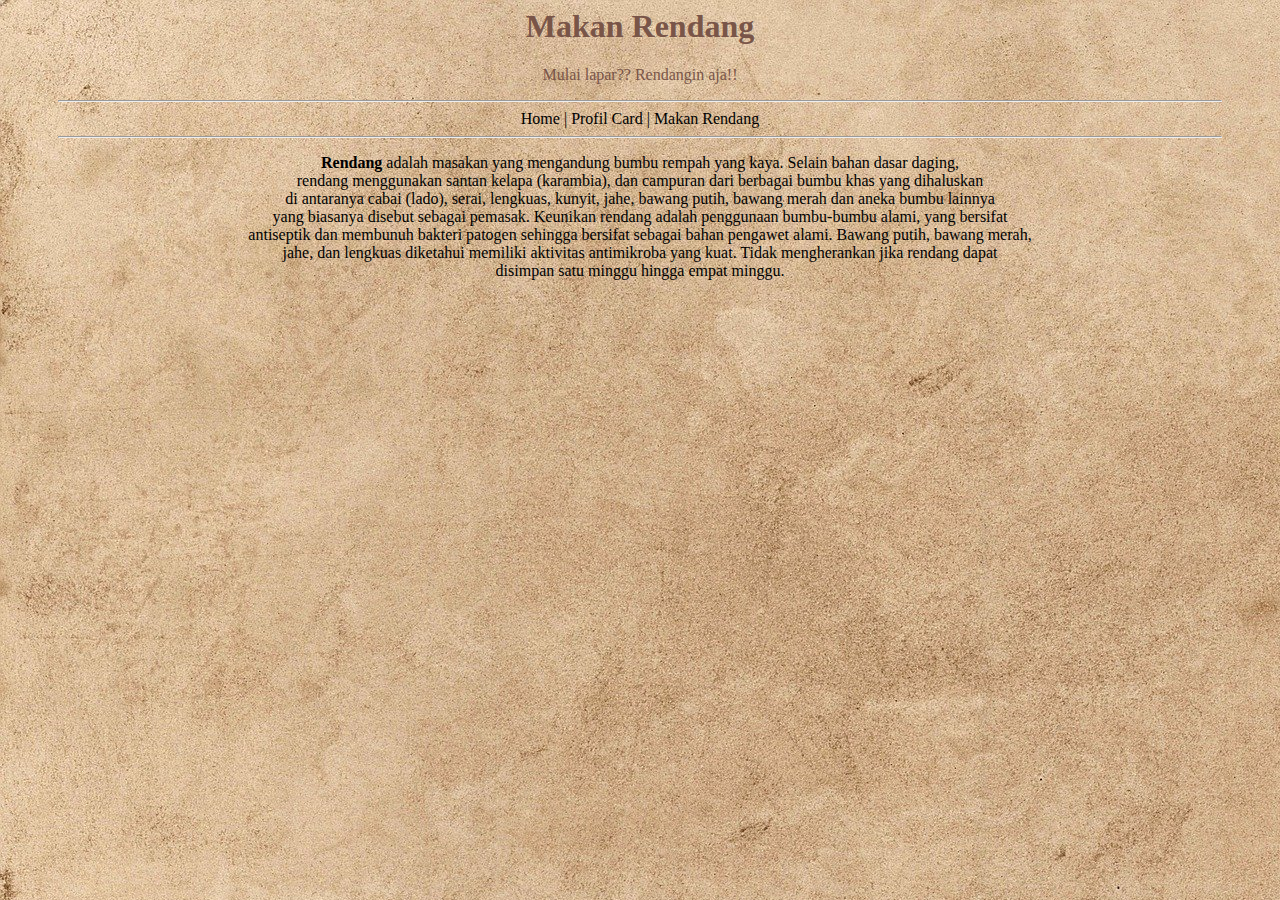
<file: index.html>
<!-- 
// Muhammad Ridho Ramadhan
// TI-2D 
-->

<html>
<head>
	<title>UTS Ganjil</title>
	<link rel="stylesheet" type="text/css" href="style.css">
</head>
<body>
	<div class="header1">
		<h1>Makan Rendang</h1>
		<p>Mulai lapar?? Rendangin aja!!</p>
	</div>
	<hr>
	<div class="menu1">
		<td>
			<tr><a href="home.html">Home</a></tr>
			<tr> | </tr>
			<tr><a href="biodata.html">Profil Card<a></tr>
			<tr> | </tr>
			<tr><a href="profilRM.html">Makan Rendang</a></tr>
		</td>
	</div>
	<hr>
	<div class="content1">
		<p><b>Rendang</b> adalah masakan yang mengandung bumbu rempah yang kaya. Selain bahan dasar daging,<br> 
		rendang menggunakan santan kelapa (karambia), dan campuran dari berbagai bumbu khas yang dihaluskan<br> 
		di antaranya cabai (lado), serai, lengkuas, kunyit, jahe, bawang putih, bawang merah dan aneka bumbu lainnya<br> 
		yang biasanya disebut sebagai pemasak. Keunikan rendang adalah penggunaan bumbu-bumbu alami, yang bersifat<br> 
		antiseptik dan membunuh bakteri patogen sehingga bersifat sebagai bahan pengawet alami. Bawang putih, bawang merah,<br> 
		jahe, dan lengkuas diketahui memiliki aktivitas antimikroba yang kuat. Tidak mengherankan jika rendang dapat<br> 
		disimpan satu minggu hingga empat minggu.</p>
	</div>

</body>
</html>
</file>
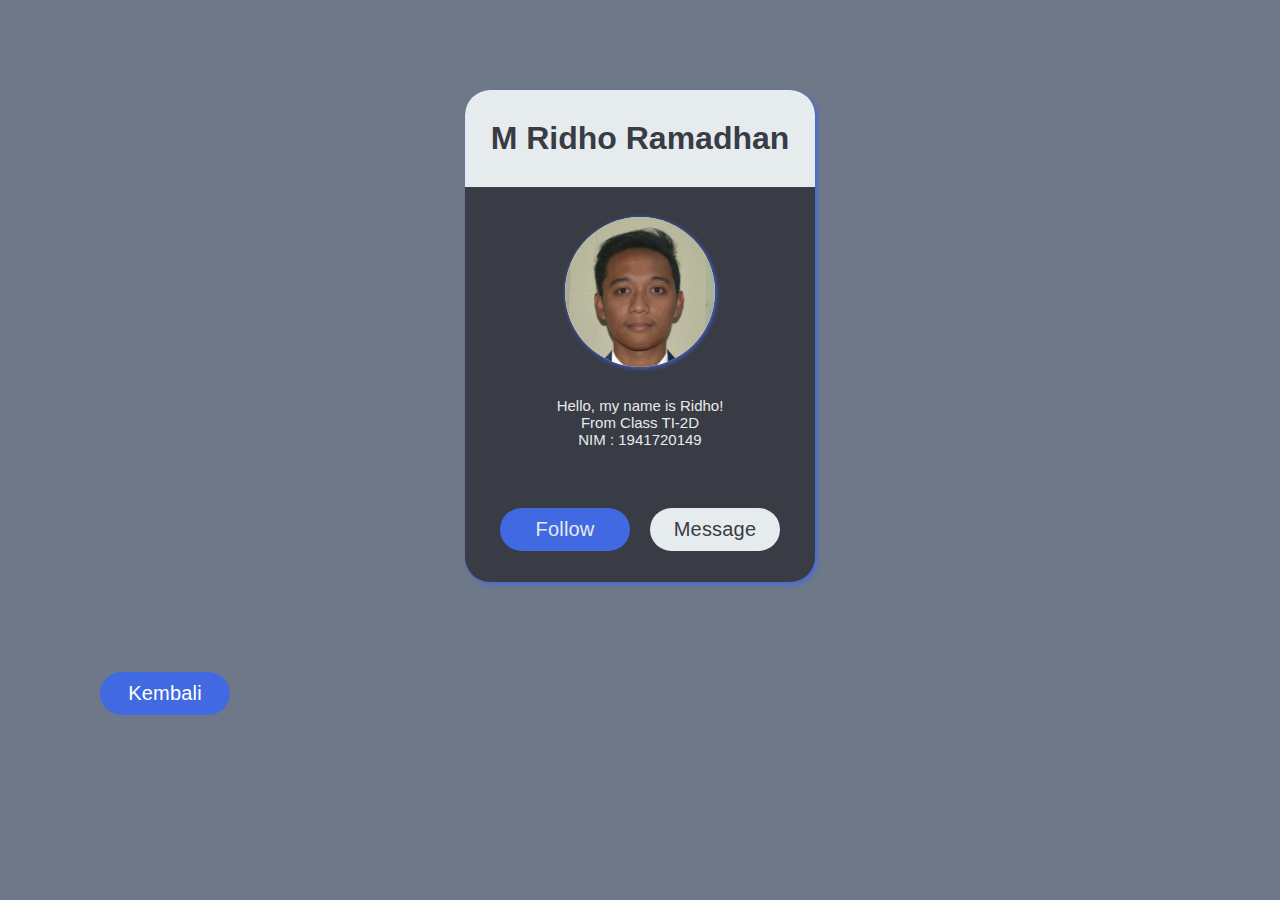
<file: biodata.html>
<!-- 
// Muhammad Ridho Ramadhan
// TI-2D 
-->
<html>
<head>
	<title>Biodata Diri</title>
	<link rel="stylesheet" type="text/css" href="biodataStyle.css">
</head>
<body>
	<div id="card">
		<h1>M Ridho Ramadhan</h1>
		<div class="image-crop">
			<img id="avatar" src="img/profil1.jpg"></img>
		</div>
		<div id="bio">
			<p>Hello, my name is Ridho!<br>
				From Class TI-2D<br>
				NIM : 1941720149</p>
		</div>		
		<div id="buttons">
			<button>Follow</button>
			<button id="msg">Message</button>
		</div>
	</div>
	<td class="back1"><button class="bck"><a class="back" href="home.html">Kembali</a></button></td>
</body>
</html>
</file>
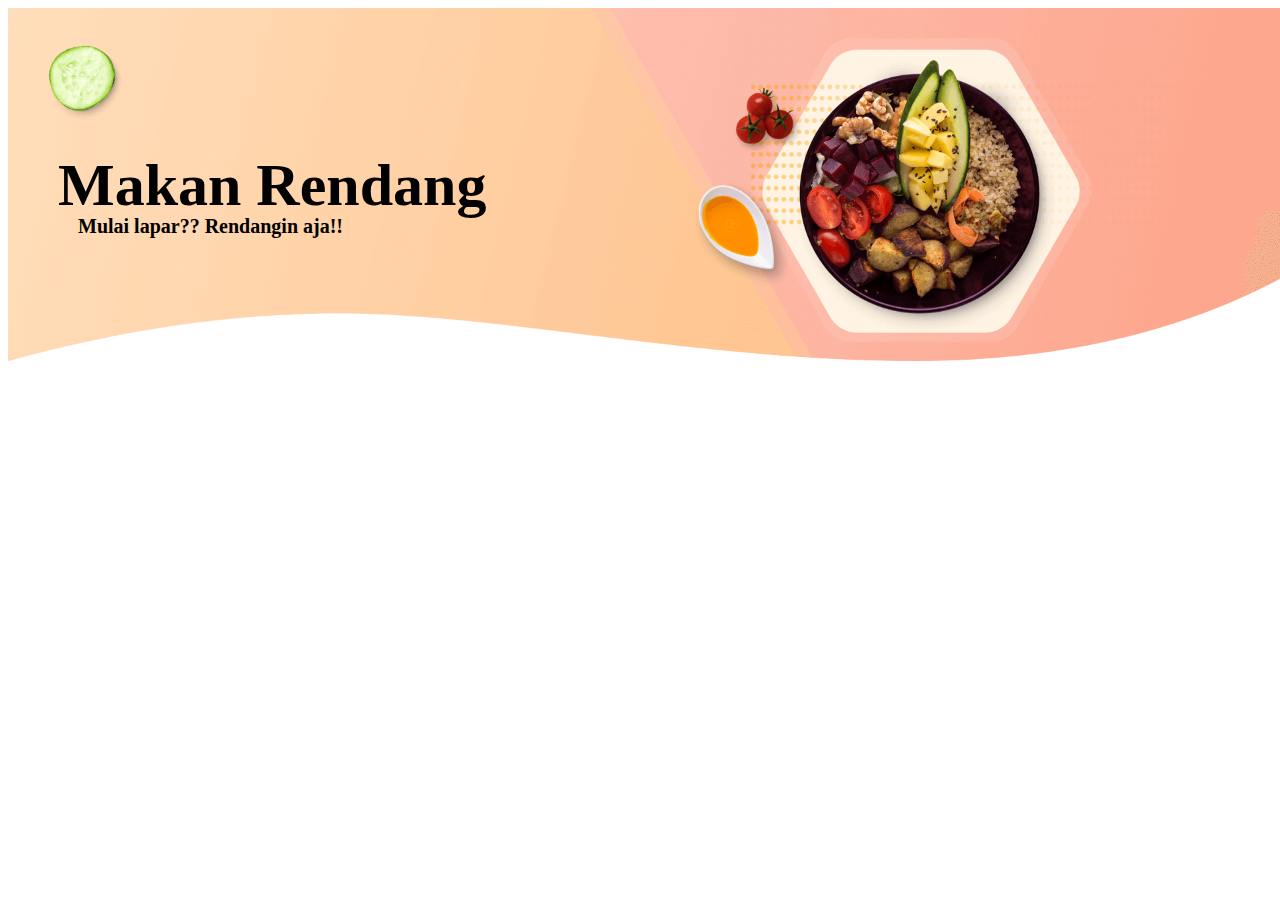
<file: profilRM.html>
<!-- 
// Muhammad Ridho Ramadhan
// TI-2D 
-->
<html>
<head>
	<title>Makan Rendang</title>
	<link rel="stylesheet" type="text/css" href="profilStyle.css">
</head>
<body>
	<div id="header_img">
		<img src="img/header1.jpg">
		<h1 id="label_img"><span>Makan Rendang</span></h1>
		<h3 id="label1"><span>Mulai lapar?? Rendangin aja!!</span></h3>
		
	</div>
	<div class="content1">
		
	</div>
</body>
</html>
</file>
<file: style.css>
body{
	background-image: url('img/background1.jpg');
	background-repeat:no-repeat;
	padding-left:50px;
	padding-right:50px;
	
}

.menu1{
	text-align:center;
	font-family:Arial Black;
	color:black;
	
}

a{
	text-decoration:none;
	color:black;
}

a:hover{
	color:white;
	
}


.header1{
	font-family:Cooper Black;
	color:#795548;
	text-align:center;
	text-size:50px;
	
}

p{
	text-align:center;
}
</file>
<file: biodataStyle.css>
* {
	padding: 0;
	margin: 0;
}

html,body {
	background-color: #6E7889;
	font-family: tahoma, sans-serif;
	color: #E6EBEE;
	padding-left: 50px;
	padding-right: 50px;
}

#card {
	background-color: #393B45;
	height: auto;
	width: 350px;
	margin: 10vh auto;
	border-radius: 25px;
	padding-bottom: 1px;
	box-shadow: 2px 2px 5px #4069E2;
}

h1 {
	color: white;
	text-align: center;
	width: 100%;
	background-color: #E6EBEE;
	border-radius: 25px 25px 0 0;
	color: #393B45;
	padding: 30px 0;
	font-weight: 800;
	margin: 0;
}

.image-crop {
	display: block;
	position: relative;
	background-color: #E6EBEE;
	width: 150px;
	height: 150px;
	margin: 0 auto;
	margin-top: 30px;
	overflow: hidden;
	border-radius: 50%;
	box-shadow: 1px 1px 5px #4069E2;
}

#avatar {
	display: inline;
	height: 230px;
	width: auto;
	margin-left: -8px;
}

#bio {
	display: block;
	margin: 30px auto;
	width: 280px;
	height: auto;
}

#bio p {
	color: #E6EBEE;
	font-weight: lighter;
	font-size: 15px;
	text-align: center;
}


#buttons {
	display: flex;
	margin: 0 auto;
	justify-content: space-between;
	width: 280px;
}

button {
	display: block;
	position: relative;
	padding: 10px 0;
	width: 130px;
	margin: 30px 0;
	border-radius: 25px;
	border: none;
	font-size: 20px;
	letter-spacing: 0.2px;
	font-weight: 500;
	background-color: #4069E2;
	color: #E6EBEE;
}

button:focus {
	display: none;
}

button:hover {
	transform: scale(1.03);
	cursor: pointer;
	transition: all 0.2s ease-in-out;
}

#msg{
	background-color: #E6EBEE;
	color: #393B45;
}

a{
	text-decoration:none;
	color:white;
}
.back1{
	padding-left:50px;
}
</file>
<file: profilStyle.css>
#header_img{
	width:100%;
	position:absolute;
}

#header_img img{
	width:100%;
}

#header_img #label_img{
	margin:0px;
	position:absolute;
	bottom:40%;
	left:50px;
	font-family:Brush Script MT;
	font-size:60;
	color:black;
}

#header_img #label1{
	margin:0px;
	position:absolute;
	bottom:35%;
	left:70px;
	font-family:andalus;
	font-size:20;
	color:black;
}

#label_img #header_img span{
	 background-color: #0B4C5F;
	 opacity:0.8;
	 font-size:25px;
	 padding:7px;
	 box-sizing:border-box;
	 color:white;
	 font-weight:bold;
}
</file>
